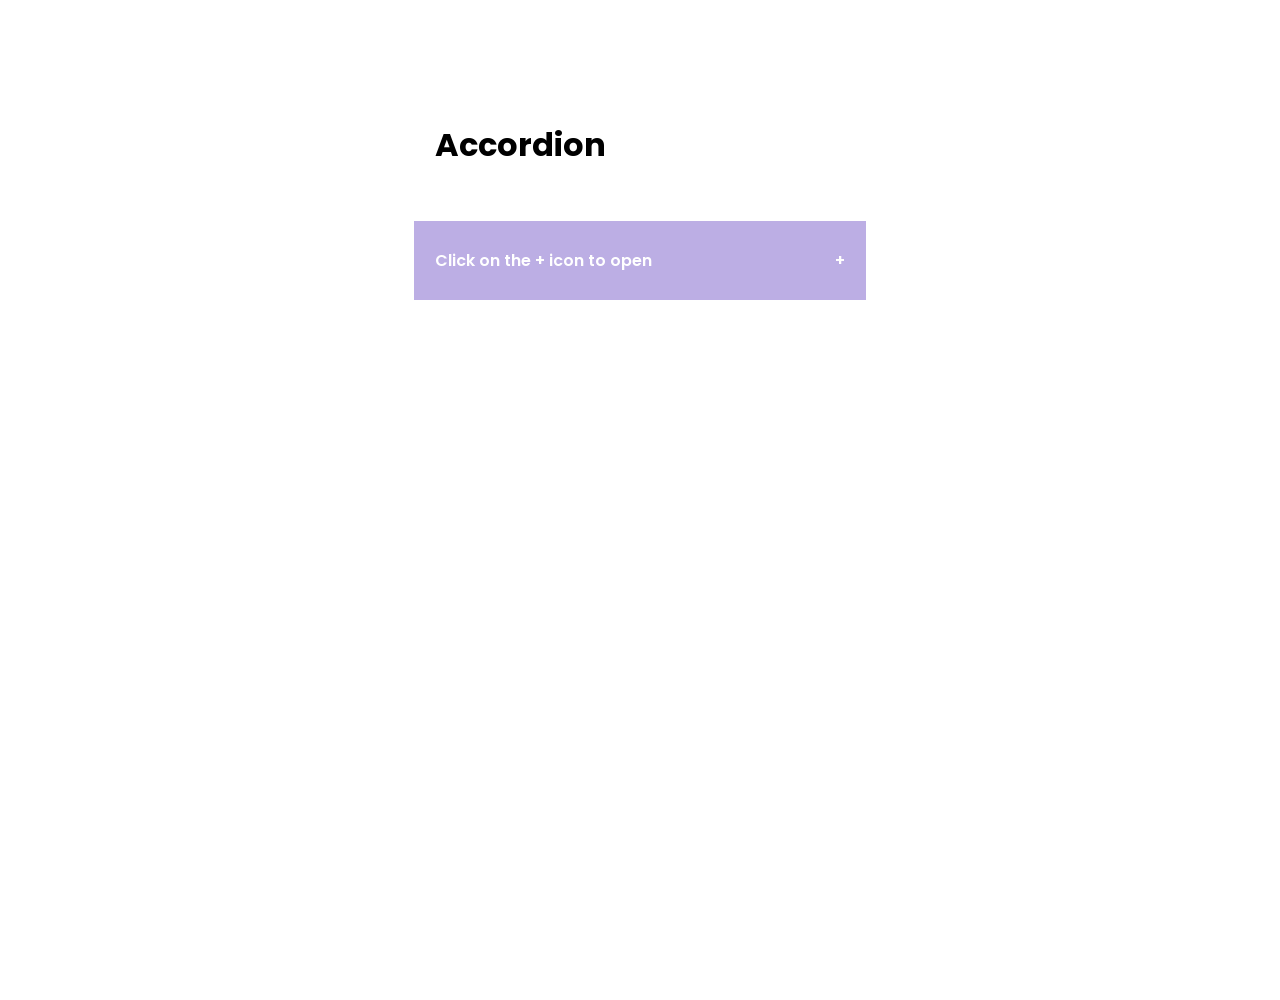
<file: accordion/index.html>
<!DOCTYPE html>
<html lang="en">
  <head>
    <meta charset="UTF-8" />
    <meta name="viewport" content="width=device-width, initial-scale=1.0" />
    <title>Accordion | Project 03</title>
    <link rel="stylesheet" href="style.css" />
  </head>
  <body>
    <div class="container">
      <div class="heading">
        <h1>Accordion</h1>
      </div>
      <div class="accordion-top">
        <p id="top-msg">Click on the + icon to open</p>
        <p id="expand">+</p>
      </div>
      <div id="accordion-bottom" class="accordion-bottom">
        <p id="bottom-msg">My name is Nishchal. I am full stack developer</p>
      </div>
    </div>
    <script src="script.js"></script>
  </body>
</html>
</file>
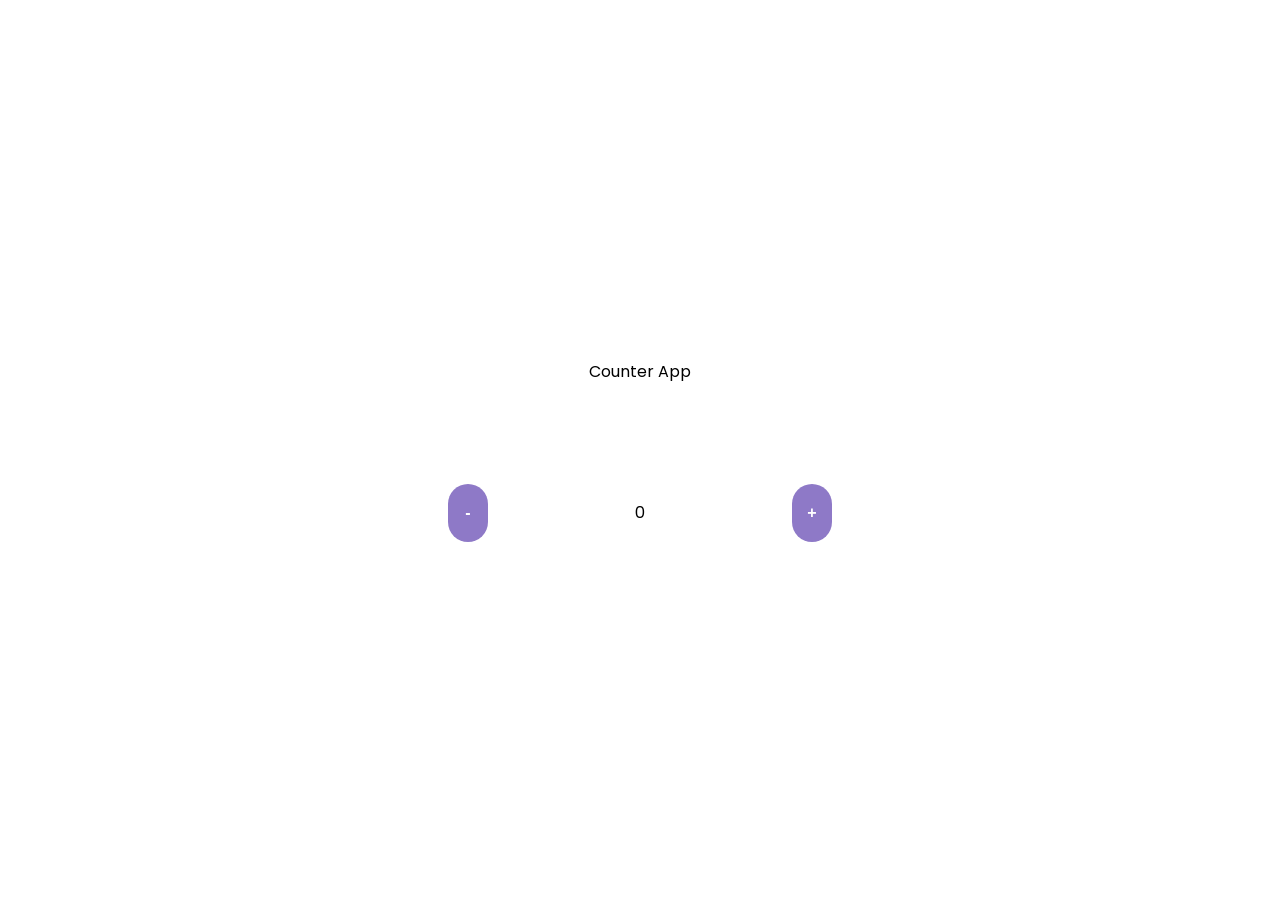
<file: counter/index.html>
<!DOCTYPE html>
<html lang="en">
  <head>
    <meta charset="UTF-8" />
    <meta name="viewport" content="width=device-width, initial-scale=1.0" />
    <title>Counter | Project 02</title>
    <link rel="stylesheet" href="style.css" />
  </head>
  <body>
    <div class="container">
      <div class="heading">Counter App</div>
      <div class="app">
        <button id="decrement-btn" class="decrement-btn">-</button>
        <p id="count">0</p>
        <button id="increment-btn" class="increment-btn">+</button>
      </div>
    </div>
    <script src="script.js"></script>
  </body>
</html>
</file>
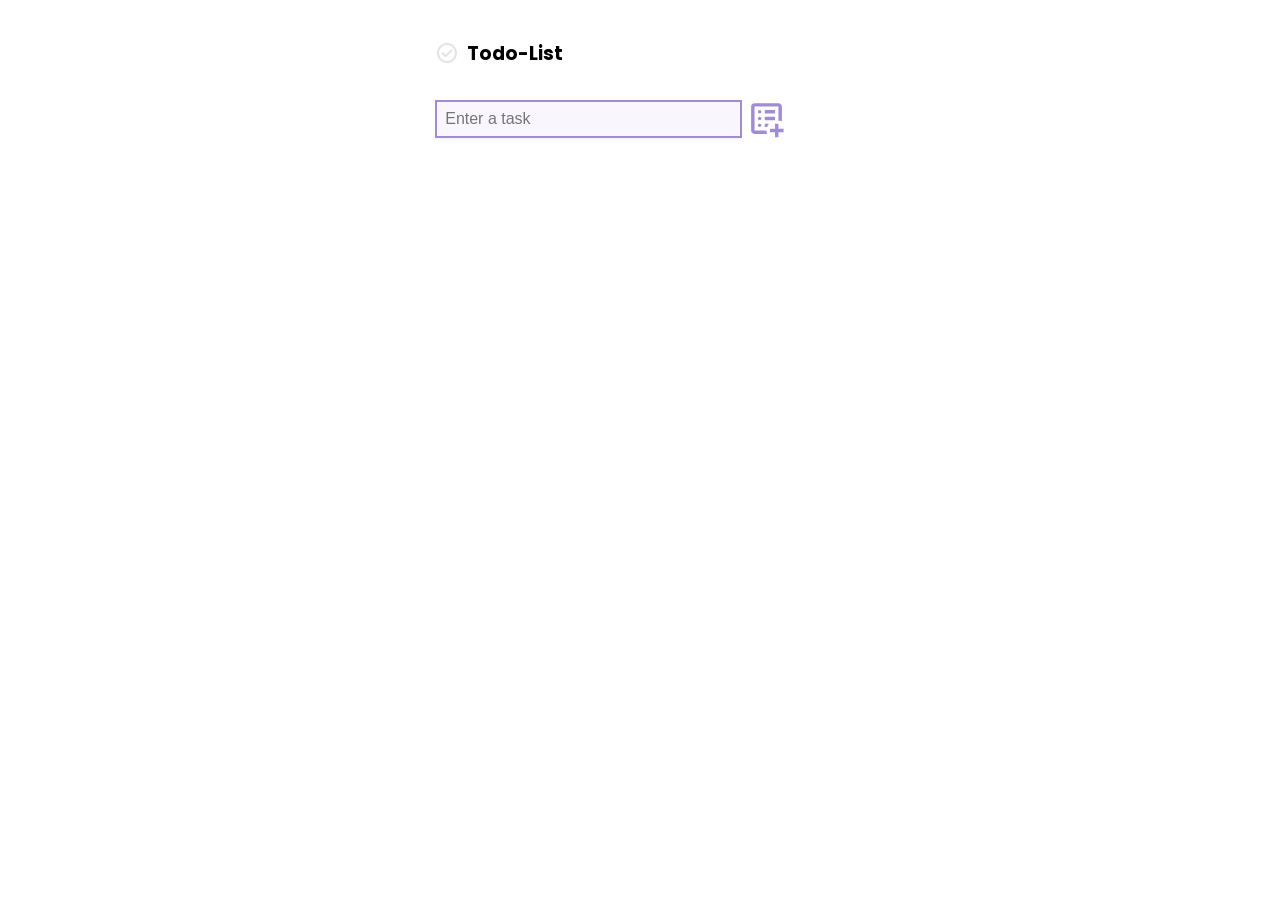
<file: Todo-List/index.html>
<!DOCTYPE html>
<html lang="en">
  <head>
    <meta charset="UTF-8" />
    <meta name="viewport" content="width=device-width, initial-scale=1.0" />
    <title>Todo-List | Project 01</title>
    <link rel="stylesheet" href="style.css" />
  </head>
  <body>
    <div class="container">
      <div class="heading-container">
        <img class="check-img" src="./assets/check-circle.svg" alt="" />
        <h3 class="heading-name">Todo-List</h3>
      </div>
      <div class="input-container">
        <input
          id="input-task"
          class="input-task"
          type="text"
          placeholder="Enter a task"
        />
        <img id="add-btn" class="add-btn" src="./assets/add-btn.svg" />
      </div>
      <div class="todo-container">
        <div id="todo-list" class="todo-list"></div>
      </div>
    </div>
    <script src="script.js"></script>
  </body>
</html>
</file>
<file: accordion/style.css>
@import url("https://fonts.googleapis.com/css2?family=JetBrains+Mono:ital,wght@0,100..800;1,100..800&family=Manrope:wght@200..800&family=Poppins:ital,wght@0,100;0,200;0,300;0,400;0,500;0,600;0,700;0,800;0,900;1,100;1,200;1,300;1,400;1,500;1,600;1,700;1,800;1,900&family=Roboto&family=Roboto+Slab:wght@100..900&display=swap");

body {
  margin: 0;
  padding: 0;
  box-sizing: border-box;
  font-family: "Poppins", sans-serif;
}

.container {
  display: flex;
  flex-direction: column;
  justify-content: start; /* Changed from center to start */
  align-items: center;
  width: 100vw;
  height: 100vh;
  padding-top: 100px;
}
.heading {
  margin-bottom: 30px;
  width: 32%;
  display: flex;
  flex-direction: row;
  justify-content: start;
  align-items: center;
}
.accordion-top {
  display: flex;
  flex-direction: row;
  justify-content: space-between;
  align-items: center;
  width: 32%;
  background-color: #bcaee4;
  border: 1px solid #bcaee4;
  padding: 10px 20px 10px 20px;
  font-weight: 600;
  color: white;
}

.accordion-bottom {
  display: none;
}

.show-accordion {
  display: flex;
  justify-content: start;
  align-items: center;
  width: 32%;
  padding: 10px 20px 10px 20px;
  font-size: large;
  border: 1px solid #8e79c7;
}

#expand {
  cursor: pointer;
}
</file>
<file: counter/style.css>
@import url("https://fonts.googleapis.com/css2?family=JetBrains+Mono:ital,wght@0,100..800;1,100..800&family=Manrope:wght@200..800&family=Poppins:ital,wght@0,100;0,200;0,300;0,400;0,500;0,600;0,700;0,800;0,900;1,100;1,200;1,300;1,400;1,500;1,600;1,700;1,800;1,900&family=Roboto&family=Roboto+Slab:wght@100..900&display=swap");

body {
  margin: 0;
  padding: 0;
  box-sizing: border-box;
  font-family: "Poppins", sans-serif;
}

.container {
  display: flex;
  flex-direction: column;
  width: 100vw;
  height: 100vh;
  justify-content: center;
  align-items: center;
}

.heading {
  margin-bottom: 100px;
}

.app {
  display: flex;
  width: 30%;
  flex-direction: row;
  justify-content: space-between;
  align-items: center;
}

.increment-btn,
.decrement-btn {
  display: flex;
  justify-content: center;
  align-items: center;
  padding: 20px;
  width: 10%;
  border: none;
  cursor: pointer;
  background-color: #8e79c7;
  color: white;
  font-size: 16px;
  font-weight: 600;
  border-radius: 20px;
  transition: all 0.3s ease;
}
</file>
<file: Todo-List/style.css>
@import url("https://fonts.googleapis.com/css2?family=JetBrains+Mono:ital,wght@0,100..800;1,100..800&family=Manrope:wght@200..800&family=Poppins:ital,wght@0,100;0,200;0,300;0,400;0,500;0,600;0,700;0,800;0,900;1,100;1,200;1,300;1,400;1,500;1,600;1,700;1,800;1,900&family=Roboto&family=Roboto+Slab:wght@100..900&display=swap");

body {
  font-family: "Poppins", sans-serif;
  margin: 0;
  padding: 0;
}

.container {
  margin-top: 20px;
  display: flex;
  justify-content: center;
  align-items: center;
  flex-direction: column;
}

.heading-container {
  width: 32%;
  display: flex;
  justify-content: start;
  align-items: center;
}

.check-img {
  margin-right: 8px;
}

.input-container {
  margin-top: 12px;
  margin-bottom: 12px;
  display: flex;
  width: 32%;
  justify-content: start;
  align-items: center;
}

.input-task {
  padding: 8px;
  margin-right: 4px;
  width: 70%;
  font-size: 16px;
  border: 2px solid #a18cd1;
  background-color: #f9f7fd;
  color: #333;
  outline: none;
  transition: all 0.3s ease;
  box-shadow: 0 2px 5px rgba(0, 0, 0, 0.05);
}

.input-task:focus {
  border-color: #8e79c7;
  box-shadow: 0 0 0 4px rgba(161, 140, 209, 0.2);
  background-color: #ffffff;
}

.add-btn {
  width: 10%;
  border: none;
  cursor: pointer;
  transition: all 0.3s ease;
}

.add-btn :hover {
  transform: translateY(-2px);
  box-shadow: 0 6px 10px rgba(0, 0, 0, 0.15);
  background-color: #8e79c7; /* slightly darker on hover */
}

.add-btn:active {
  transform: translateY(1px);
  box-shadow: 0 2px 4px rgba(0, 0, 0, 0.1);
}

.todo-container {
  width: 32%;
}

.todo-list {
  display: flex;
  flex-direction: column;
}

.list-item {
  width: 100%;
  color: #a18cd1;
  margin-bottom: -20px;
  display: flex;
  flex-direction: row;
}

p {
  width: 70%;
}

.completed {
  text-decoration: line-through;
  color: #888;
}

.complete-btn,
.delete-btn {
  background: none;
  border: none;
  cursor: pointer;
  font-size: 16px;
  margin-left: 10px;
  transition: transform 0.2s;
}

.complete-btn:hover,
.delete-btn:hover {
  transform: scale(1.2);
}
</file>
